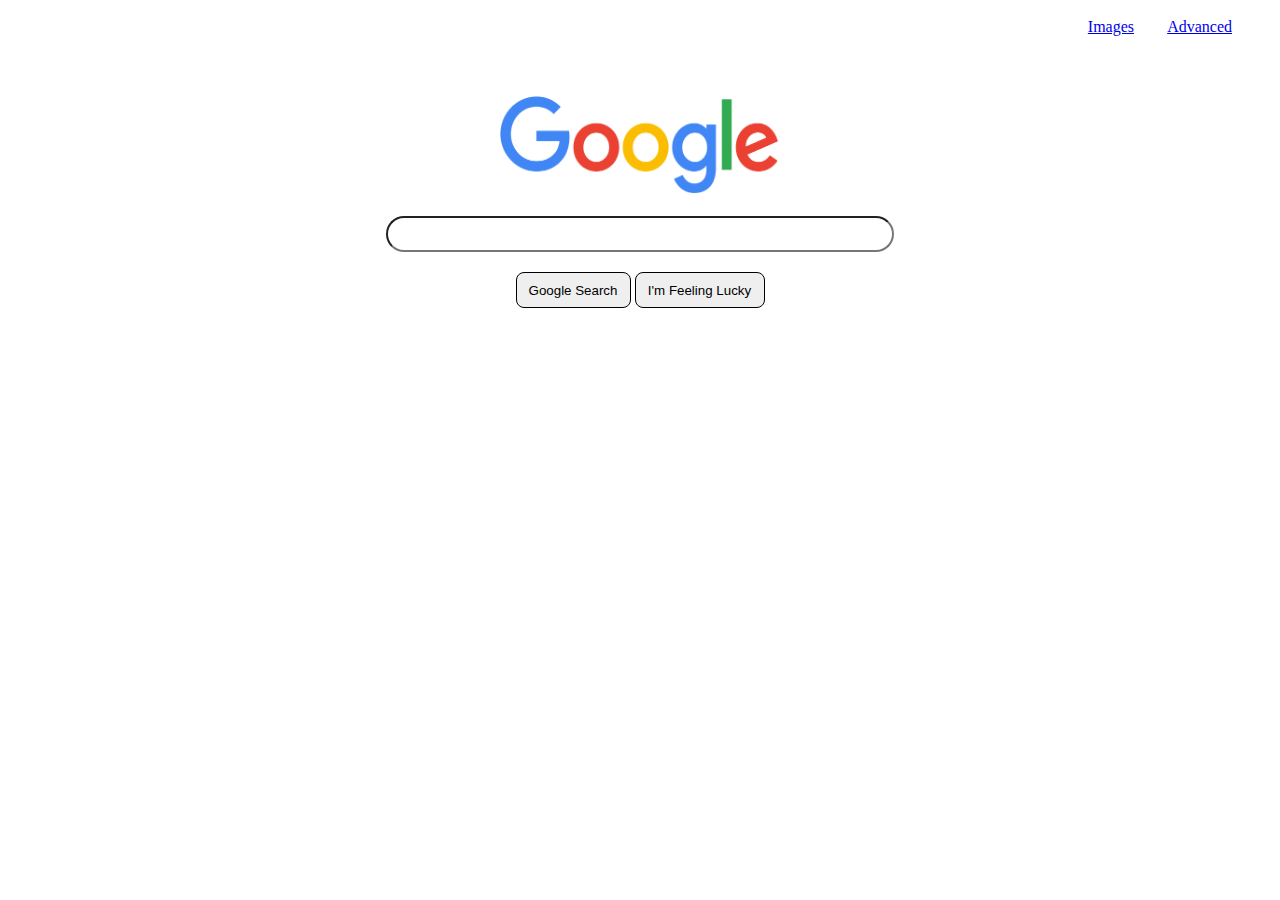
<file: index.html>
<!DOCTYPE html>
<html lang="en">
    <head>
        <title>Search</title>
        <link rel="stylesheet" href="style.css">
    </head>
    <body>
        <div class="link">
            <span><a href="imageSearch.html">Images</a></span>
            <span><a href="advancedSearch.html">Advanced</a></span>
        </div>
        <img src="logo.png" alt="google logo" class="mainlogo">
        <!--link to other pages-->
        <form action="https://www.google.com/search">
            <input type="text" name="q" class="searchbar">
            <div class="buttons">
                <input type="submit" value="Google Search" class="search">
                <input type="submit" value="I'm Feeling Lucky" name="btnI" id="feelinglucky">
            </div>
        </form>
    </body>
</html>
</file>
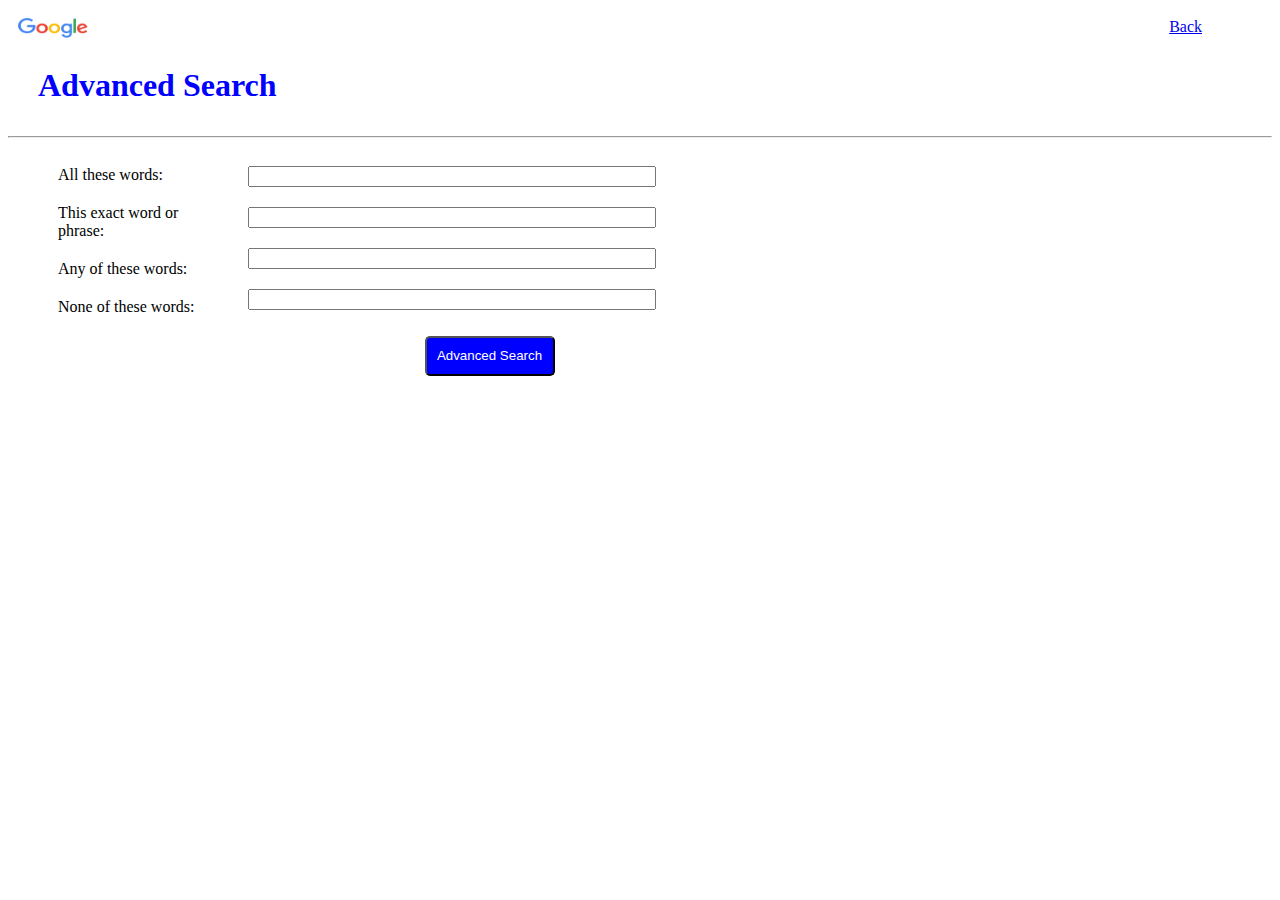
<file: advancedSearch.html>
<!DOCTYPE html>
<html lang="en">
    <head>
        <title>Search</title>
        <link rel="stylesheet" href="style.css">
    </head>
    <body>
        <div class="link">
            <span><a href="index.html">Back</a></span>
            <span><img src="logo_small.png" id="tinylogo"></span>
        </div>
        <h1 id="advancedTitle">Advanced Search</h1>
        <hr>
        <form action="https://www.google.com/search">
        <div class="row">
            <div class="column">
                <div><label>All these words:</label></div>
                <div><label>This exact word or phrase:</label></div>
                <div><label>Any of these words:</label></div>
                <div><label>None of these words:</label></div>
            </div>
            <div class="column">
                <div><input type="text" name="q" class="advancedSearch"></div>
                <div><input type="text" name="as_epq" class="advancedSearch"></div>
                <div><input type="text" name="as_oq" class="advancedSearch"></div>
                <div><input type="text" name="as_eq" class="advancedSearch"></div>
            </div>
        </div>
        <div>
            <input type="submit" value="Advanced Search" id="advanceSearchButton">
        </div>
        </form>
    </body>
</html>
</file>
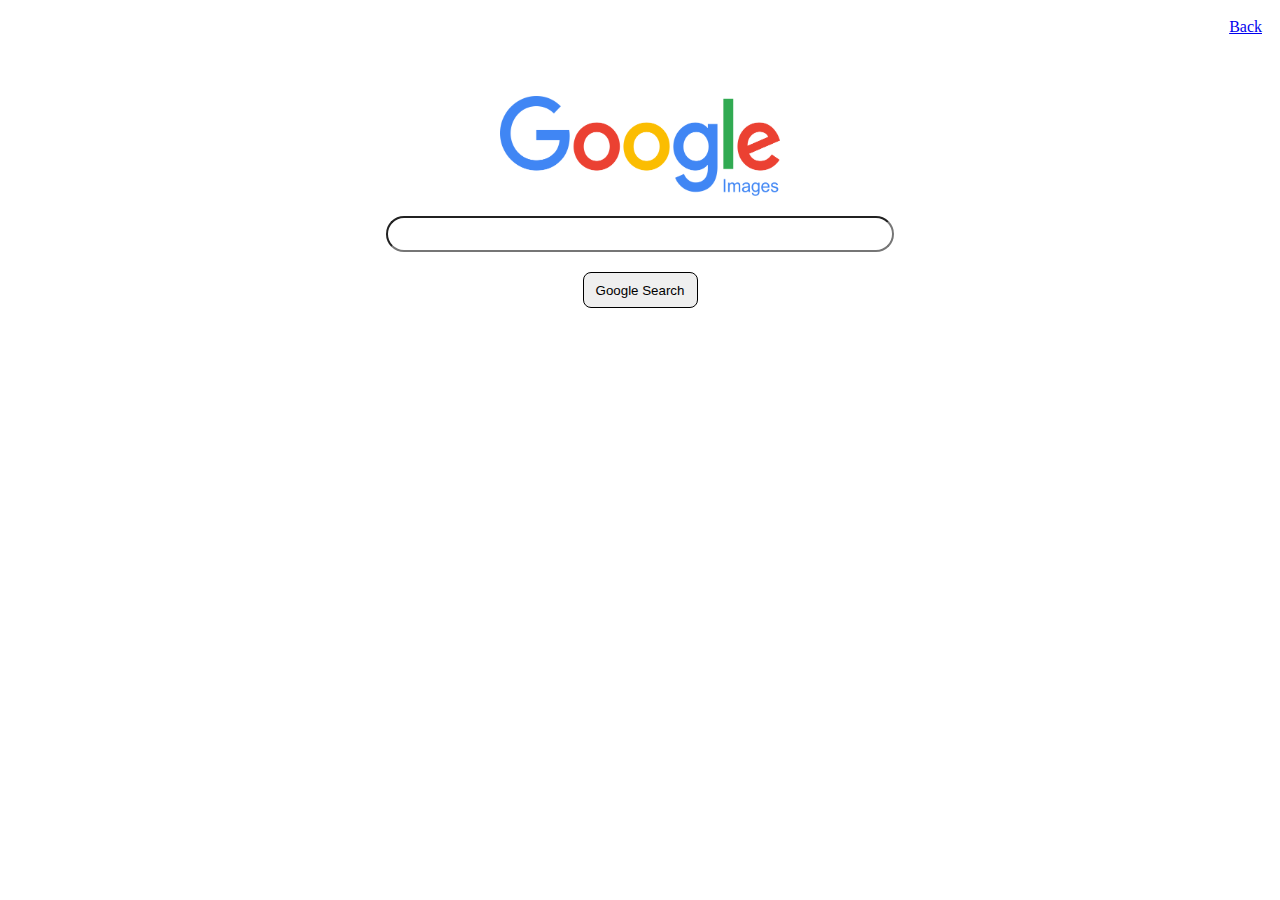
<file: imageSearch.html>
<!DOCTYPE html>
<html lang="en">
    <head>
        <title>Search</title>
        <link rel="stylesheet" href="style.css">
    </head>
    <body>
        <div class="link">
            <a href="index.html">Back</a>
        </div>
        <img src="image_logo.png" alt="google logo" class="mainlogo">
        <form action="https://www.google.com/search">
            <input type="hidden" name="tbm" value="isch">
            <input type="text" name="q" class="searchbar">
            <div class="buttons">
                <input type="submit" value="Google Search" class="search">
            </div>
        </form>
    </body>
</html>
</file>
<file: style.css>
.link{
    display: block;
    text-align: right;
    padding: 10px; 
}

.link > span{
    padding-right: 30px; 
}

form,h1{
    display: block;
    text-align: center;
}

.searchbar{
    border-radius: 27px;
    width: 500px;
    height: 30px;
    text-align:center;
}

.mainlogo{
    height:100px;
    width:280px;
    display:block;
    margin-left: auto;
    margin-right: auto;
    padding-bottom: 20px;
    padding-top: 50px;
}

#tinylogo{
    width:70px;
    height:20px; 
    float: left; 
}

.buttons{
    padding-top: 20px;
}

.row{
    padding-top: 20px;
}

.column {
    float: left;
    width: 15%;
    flex-direction: column; 
  }

  .column > div {
    padding-bottom: 20px;
    padding-left: 50px;
    text-align: left;
  }

  .row:after {
    content: "";
    display: table;
    clear: both;
  }

  #advancedTitle{
    text-align: left;
    padding-left: 30px;
    padding-bottom: 10px;
  }

  #advanceSearchButton{
    background-color: blue;
    color: white; 
    height: 40px;
    width: 130px;
    margin-right: 301px;
    border-radius: 5px;
  }

  .advancedSearch{
    width: 400px; 
  }

  h1{
    color: blue;
  }

.search{
  width: 115px;
  height: 36px; 
  border-radius: 8px;
  border: 1px solid black;
}

#feelinglucky{
  width: 130px;
  height: 36px; 
  border-radius: 8px;
  border: 1px solid black;
}
</file>
